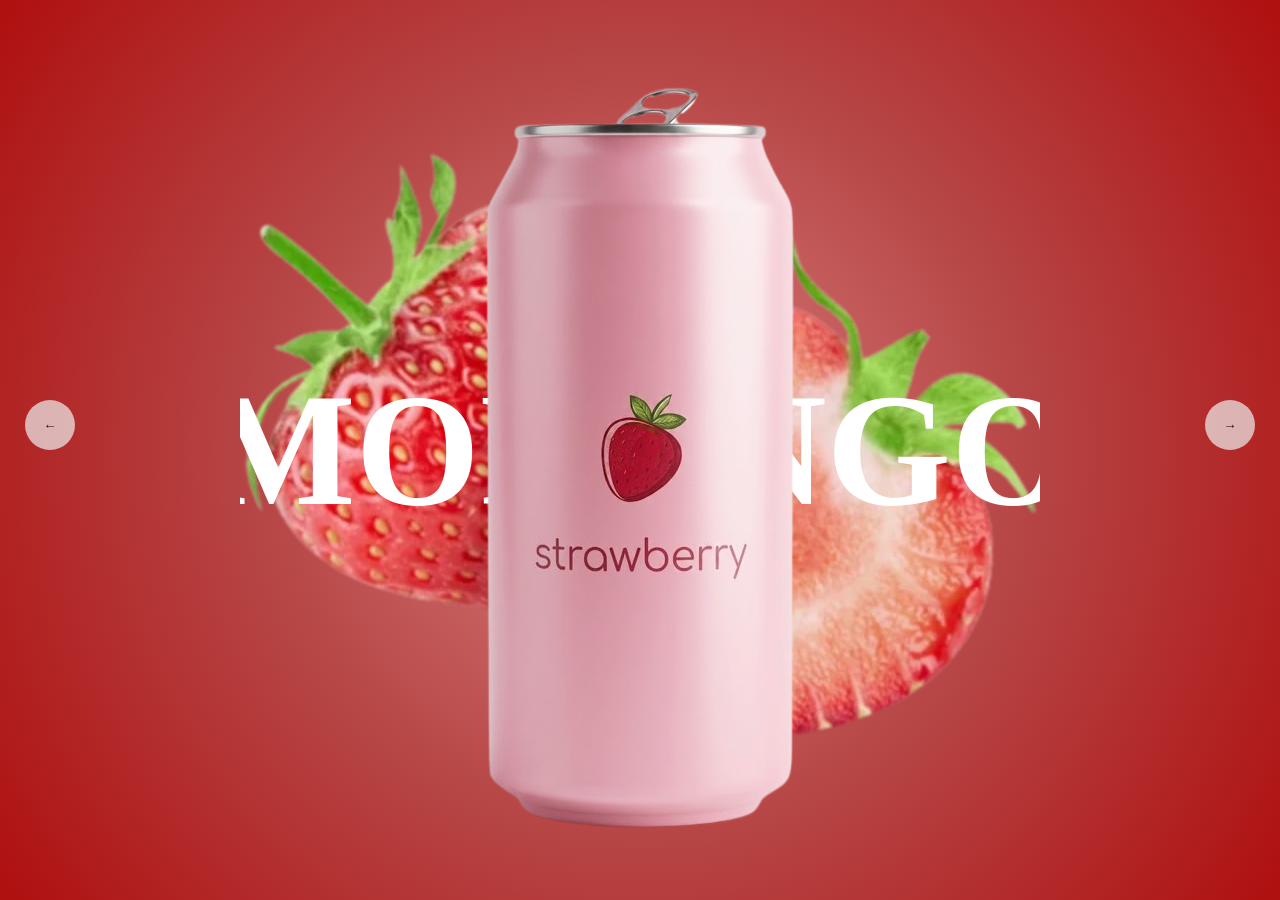
<file: index.html>
<!DOCTYPE html>
<html lang="pt-br">
<head>
    <meta charset="UTF-8">
    <meta name="viewport" content="width=device-width, initial-scale=1.0">
    <link rel="stylesheet" href="style.css">
    <title>Document</title>
</head>
<body>
    <div id="title">
        <span id="title-sabor">MORANGO</span>
    </div>
    <img src="images/latinha-morango.png" alt="" id="latinha" onclick="activeMenu()">
    <img src="images/morango-dois.webp" alt="" id="fruit">
    <button type="button" id="button-right" onclick="buttonRight()">→</button>
    <button type="button" id="button-left" onclick="buttonLeft()">←</button>
    

    <script src="script.js"></script>
</body>
</html>
</file>
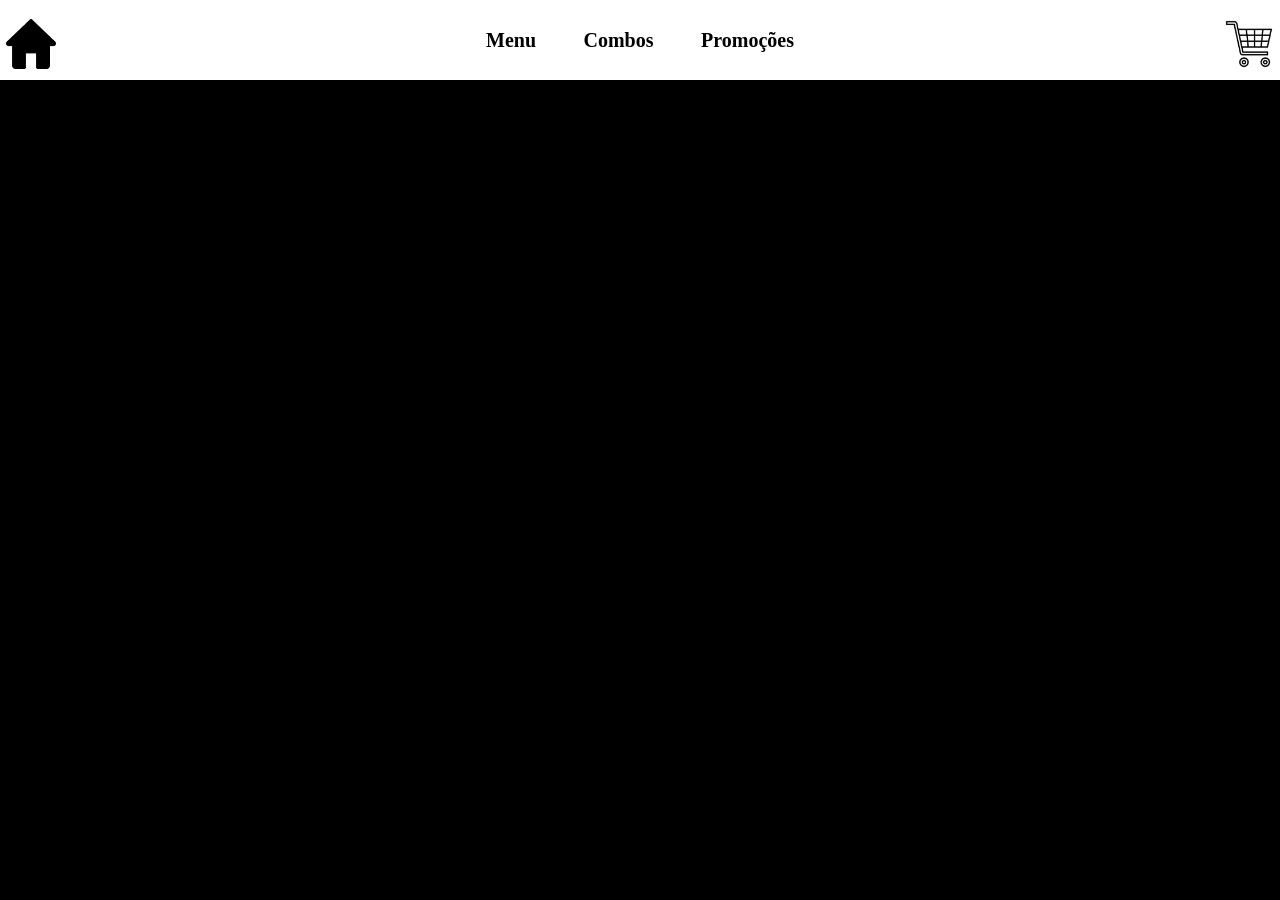
<file: health_page.html>
<!DOCTYPE html>
<html lang="pt-br">
<head>
    <meta charset="UTF-8">
    <meta name="viewport" content="width=device-width, initial-scale=1.0">
    <link rel="stylesheet" href="page_style.css">
    <title>Document</title>
</head>
<body id="body_one">
    <header id="info-header">

        <form>
            <button class="button-header" formaction="index.html"><img src="images/casa.png" alt="" id="home"></button>
                <div id="optionsCenter">
                    <button class="button-head">Menu</button>
                    <button class="button-head">Combos</button>
                    <button class="button-head">Promoções</button>
                </div>
            <button class="button-header"><img src="images/carrinho-de-compras.png" alt="" id="little-car"></button>
        </form>
    </header>

    <div id="produtos">


    </div>



    <script src="script.js"></script>
</body>
</html>
</file>
<file: style.css>
body {
    height: 100vh;
    background: radial-gradient(circle at center, rgb(219, 128, 128), rgb(182, 69, 69), rgb(175, 15, 15));
    display: flex;
    justify-content: center;
    align-items: center;
    transition: background 0.8s ease;
    overflow: hidden;
    overflow-y: hidden;
    margin: 0;
}

img {
    display: flex;
    position: absolute;
    z-index: 2;
}
#title {
    display: flex;
    container-type: inline-size;
    width: 800px;
    overflow: hidden;
    justify-content: center;
    align-items: center;
    z-index: 1;
    font: bold 130pt "Times New Roman";
    font-size: clamp(120px, 5vw, 280px);
    position: relative;
    font-family: Cambria, Cochin, Georgia, Times, 'Times New Roman', serif;
    color: white;
    cursor: default;
    animation: colorTitle 7.2s infinite;
    transition: opacity 0.3s;
}

#title-sabor {
    font-size: 20cqw;
}

#latinha {
    max-width: 55%;
    height: auto;
    display: block;
    transition: all 0.5s ease-in-out;
    
}

#latinha:hover {
    animation: marginImg 1.7s infinite;
}


#fruit {
    max-width: 100%;
    height: auto;
    display: block;
    z-index: -1;
    transition: 0.2s ease;
    animation: widthImg 7s infinite;
    transition: all 0.5s ease-in-out;
}


#button-right {
    position: absolute;
    right: 25px;
    bottom: 5%;
}

#button-left {
    position: absolute;
    left: 25px;
    bottom: 5%;
}

#button-right, #button-left {
    transition: 0.2s ease;
    border-radius: 100%;
    height: 50px;
    width: 50px;
    opacity: 0.7;
    border: none;
}

#button-right:hover, #button-left:hover {
    opacity: 1;
    height: 54px;
    width: 54px;
    cursor: pointer;
}

#button-case {
    position: absolute;
    top: 1%;
    left: 1%;
    display: flex;
    justify-content: center;
    align-items: center;
    flex-direction: column;
    width: 45px;
    height: 5%;
    cursor: pointer;
    z-index: 4;
}

.page {
    margin-top: 15%;
    height: 8px;
    width: -webkit-fill-available;
    cursor: pointer;
    border: none;
    border-radius: 10px;
    box-shadow: 0 0 10px rgba(0, 0, 0, 0.9);
    background-color: white;
}


#main-menu {
    position: absolute;
    left: 0;
    height: 100vh;
    display: flex;
    z-index: 3;
    width: 0;
    background: radial-gradient(circle, rgb(1, 2, 95), rgb(7, 0, 46), rgb(0, 4, 31));
    box-shadow: 10px 0 20px rgba(255, 255, 255, 0.7);
    overflow: hidden;
    transition: width 2.2s ease;
    border-top-right-radius: 10px;
    border-bottom-right-radius: 10px;
    container-type: inline-size;
    align-items: center;
    justify-content: center;
    gap: 25px;
}

.menu-option {
    display: flex;
    justify-content: center;
    container-type: inline-size;
    border: 2px solid rgb(255, 255, 255);
    width: 25%;
    height: 40%;
    border-radius: 15px;
    transition: 0.2s ease;
    cursor: pointer;
}

.menu-option:hover {
    margin-bottom: 10px;
    box-shadow: 0 0 10px rgba(255, 255, 255, 0.9);
}

#unit, #double, #triple {
   position: relative;
   container-type: inline-size;
}


#soft-unit, #soft-double, #soft-double-two, #soft-triple-three, #soft-triple-two, #soft-triple {
    position: absolute;
    display: block;
    top: -50px;
    transform: rotate(0deg);
    height: 160px;
    z-index: 3;
    transition: 1s ease;
}


#soft-double {
    right: 52%;
}

#soft-double-two {
    left: 52%;
}

#soft-triple-three {
    left: 16%;
}
#soft-triple-two {
    right: 16%;
}


.text-menu {
    position: absolute;
    display: flex;
    z-index: 2;
    width: 100%;
    background-color: white;
    color: black;
    height: 80%;
    bottom: 0;
    border-bottom-left-radius: 13px;
    border-bottom-right-radius: 13px;
}

.row {
    display: flex;
    flex-direction: column;
    justify-content: center;
    align-items: center;
    text-align: center;
    bottom: 0;
    font-family: 'Times New Roman', Times, serif;
    font-size: clamp(12px, 5vw, 32px);
    position: absolute;
    gap: 20px;
    height: 90%;
    width: 100%;
}

.point-one {
    width: 100%;
}


.background-text {
    display: block;
    z-index: 1;
    width: 100%;
    height: 50%;
    container-type: inline-size;
    border-radius: 15px;
    opacity: 1;
}


@keyframes colorTitle {
    0% {color: white;}
    50% {color: rgb(0, 0, 0);}
    100% {color: white;}
}

@keyframes widthImg {
    0% {max-width: 100%;}
    50% {max-width: 10%;}
    100% {max-width: 100%;}
}

@keyframes marginImg {
    0% {margin-bottom: 20px;}
    50% {margin-bottom: 0px;}
    100% {margin-bottom: 20px;}
}

@media (min-width: 900px) {
    #button-right, #button-left {
        bottom: 50%;
    }
}

@media (max-width: 768px) {
    body {
        overflow: auto;
    }
    #main-menu {
        top: 0;
        height: 150vh;
        flex-direction: column;
        gap: 25px;
    }

    #title-sabor {
    font-size: 18cqw;
}

    .menu-option {
        width: 55%;
        height: 550px;
    }

    .background-text {
        display: block;
        z-index: 1;
        width: 100%;
        height: 50%;
        border-radius: 15px;
    }   

    #soft-unit {   
        top: 0;
    }


    #soft-double, #soft-double-two, #soft-triple-two, #soft-triple-three, #soft-triple {
        top: 0;
    }

    #soft-unit, #soft-double, #soft-double-two, #soft-triple-three, #soft-triple-two, #soft-triple {
        height: 140px;
    }

    .miniScrap {
        position: absolute;
        max-width: 30%;
        height: auto;
        display: block;
        transition: all 0.5s ease-in-out;
    }

    .text-menu {
        height: 70%;
    }
}
    
@media (prefers-color-scheme: light) {
    #main-menu {
        background: radial-gradient(circle, rgb(255, 255, 255), rgb(128, 172, 169), rgb(99, 161, 161));
        box-shadow: 10px 0 20px rgba(0, 0, 0, 0.7);
    }

    #menu-option {
        border: 2px solid rgb(0, 0, 0);
    }

    .menu-option:hover {
    box-shadow: 0 0 10px rgba(0, 0, 0, 0.9);
    }

}
</file>
<file: page_style.css>
/*Saude e Nutricao*/

#body_one {
    margin: 0;
    background-color: antiquewhite;
    min-height: 100vh;
}

#info-header {
    position: fixed;
    display: flex;
    align-items: center;
    justify-content: center;
    top: 0;
    background-color: rgb(255, 255, 255);
    height: 80px;
    width: 100%;
    z-index: 1000;
}

#list-options {
    display: flex;
    gap: 40px;
}

#logo {
    left: 0;
    height: 100%;
}

form {
    height: 100%;
    width: 100%;
    display: flex;
    justify-content: space-between;
    align-items: center;
    gap: 55px;
}

#optionsCenter {
    display: flex;
    align-items: center;
    justify-content: space-between;
    width: 25%;
}

.button-head, .button-header {
    background-color: transparent;
    font: bold clamp(14px, 5vw, 20px) "Times New Roman";
    height: 55%;
    transition: 0.2s ease;
    border: none;
    cursor: pointer;
}

.button-head:hover, .button-header:hover {
    margin-bottom: 2px;
    filter: contrast(70%);
    color: purple;
    text-decoration: underline;
}

#home, #little-car {
    max-height: 50px;
}

#produtos {
    height: 100vh;
    background-color: black;
    position: relative;
    box-sizing: border-box;
    display: flex;
    justify-content: center;
    gap: 40px;
    align-items: center;
    flex-wrap: wrap;
    padding-top: 5%;

}

.casedoProduto {
    height: 380px;
    width: 28%;
    background: white;
}

/* Menu */
</file>
